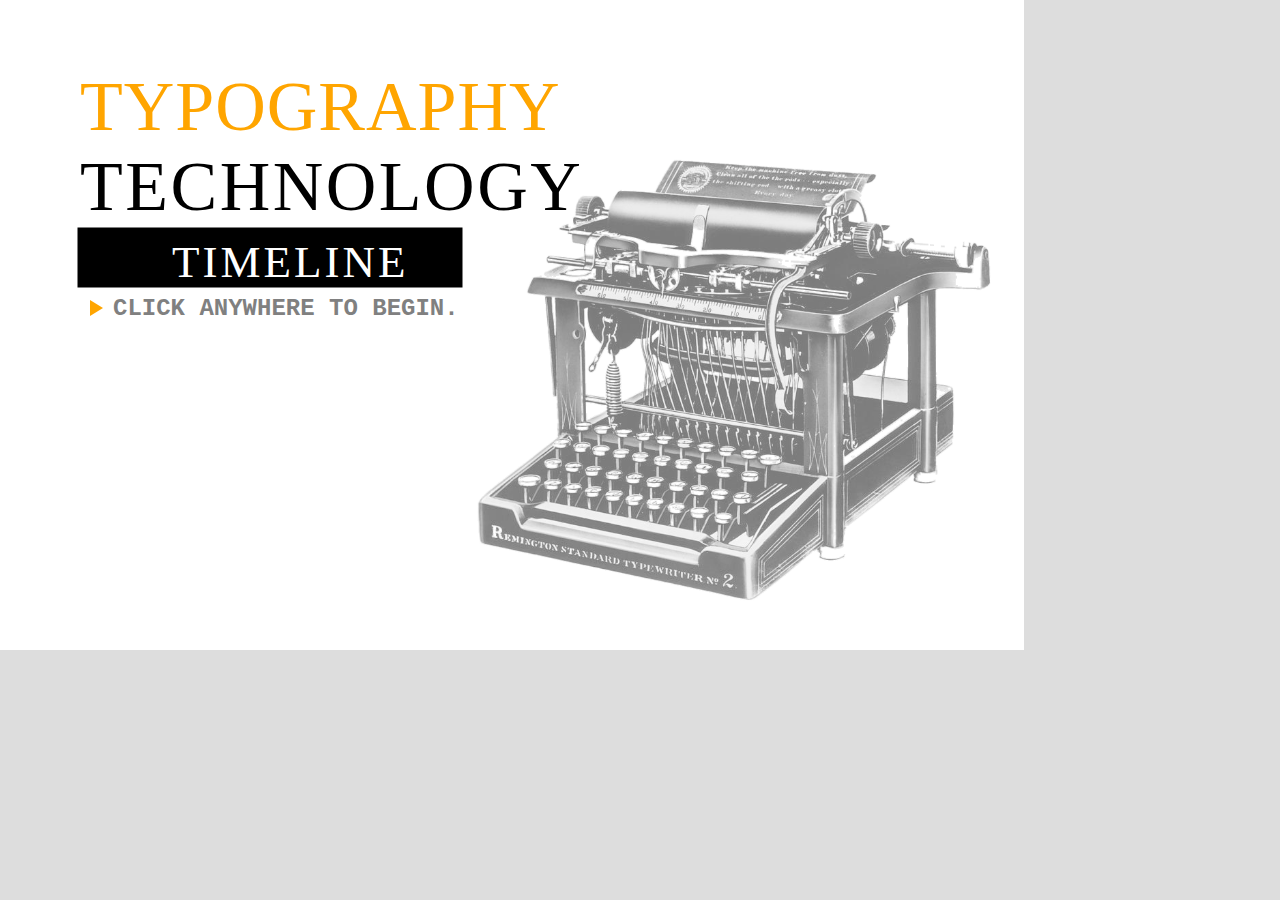
<file: Weir_timelineprj/index.html>
<!DOCTYPE html>

<html dir="ltr" lang="en-US">

    <head>

        <meta charset="utf-8">

		<link href="normalize.css" type="text/css" rel="stylesheet" />
        <link href="style.css" type="text/css" rel="stylesheet" />
        <link href='https://fonts.googleapis.com/css?family=Halant:400,300,500|Lato:400,300,400italic' rel='stylesheet' type='text/css'>

		<title>Type and Technology Timeline</title>
        
        
    </head>
    
    <body>
     <span id="titlelink" style="display:inherit;">
<a href="javascript:ShowContent('container');HideContent('titlelink')">
    
<div id="pre">
    <svg height="650px" width="1024px">
        <text x="80" y="130" fill="orange" letter-spacing="1px" font-size="70px">TYPOGRAPHY</text>
        <text x="80" y="210" fill="black"letter-spacing="2.5px" font-size="70px">TECHNOLOGY</text>
        <rect x="80" y="230" width="380" height="55"
              style="fill:black;stroke:black;stroke-width:5;opacity:1" />
        <text x="172" y="277" fill="white"letter-spacing="3px" font-size="45px">TIMELINE</text>
                

  <polygon points="90,316,103,308,90,300" style="fill:orange;stroke:none;stroke-width:0" />

        <text x="113" y="315" fill="gray"letter-spacing="0px" font-size="24px" font-family= "courier" font-weight="bold" >CLICK ANYWHERE TO BEGIN.</text>
    </svg>
    
	</div>


         </a>
</span>
 

       
        <div id="container" width="1024" height="650" style="display:none;">
        	<svg id="svg" width="1024" height="650">
                
                
</span>
<div id="place"></div>
     
<div id="allText">
    
    <p id='pText'></p>
                
                </div>
           
                <div id="subject">
                
                </div>
            <div id="year"></div>
            
            </svg>
            


            
        </div>
        
        <script type="text/javascript" src="jquery-2.1.3.min.js"></script>
        <script type="text/javascript" src="d3.min.js"></script>
        <script type="text/javascript" src="behavior.js"></script>                
    
    </body>

</html>
</file>
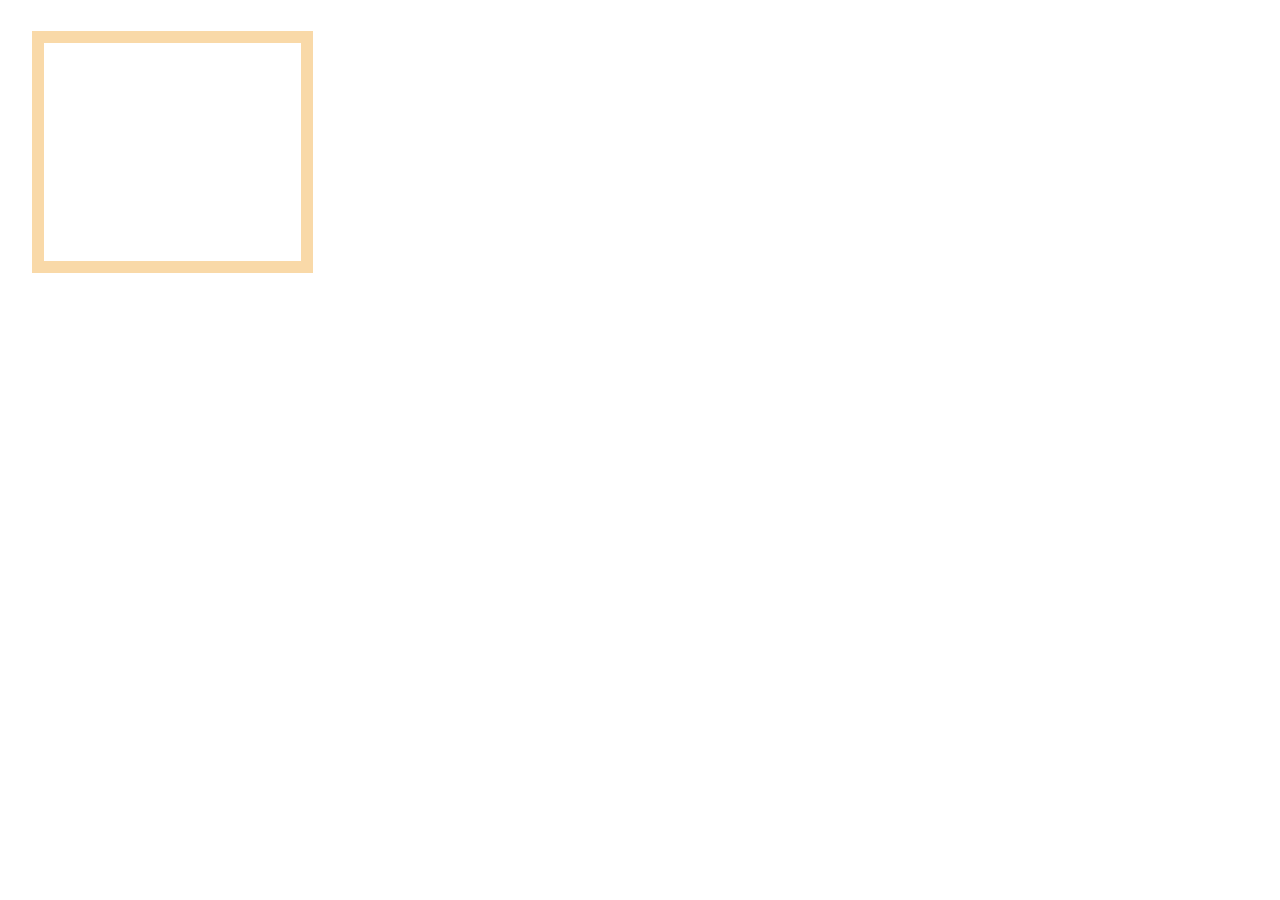
<file: Weir_timelineprj/ttt_intro/ttt_intro.html>
<!DOCTYPE html>
<html>
<head>
	<meta http-equiv="Content-Type" content="text/html; charset=utf-8"/>
	<meta http-equiv="X-UA-Compatible" content="IE=Edge"/>
	<title>Untitled</title>
<!--Adobe Edge Runtime-->
    <meta http-equiv="X-UA-Compatible" content="IE=Edge">
    <script type="text/javascript" charset="utf-8" src="edge_includes/edge.5.0.1.min.js"></script>
    <style>
        .edgeLoad-EDGE-720375755 { visibility:hidden; }
    </style>
<script>
   AdobeEdge.loadComposition('ttt_intro', 'EDGE-720375755', {
    scaleToFit: "none",
    centerStage: "none",
    minW: "0",
    maxW: "undefined",
    width: "345px",
    height: "305px"
}, {dom: [ ]}, {dom: [ ]});
</script>
<!--Adobe Edge Runtime End-->

</head>
<body style="margin:0;padding:0;">
	<div id="Stage" class="EDGE-720375755">
	</div>
</body>
</html>
</file>
<file: Weir_timelineprj/style.css>
body {
    font-family:'Lato', sans-serif; 'Halant', serif; "Avenir-BlackOblique", "Avenir-Black", "Avenir", "Avenir-Light", "Avenir-LightOblique", "Avenir, sans-serif"; 
    font-size:12px;
    background-color:#ddd;
}


#pre{ 
    background-color: white;
    width: 1024px;
    height:650px;
    font-family: 'Bebas';
    background-image: url("images/typewriter.png");
    background-position: bottom right;
    background-repeat: no-repeat;
    background-size: 60%;
    
    
    
    
}




#container {
	margin: 0 0 0 0;

    
}


#svg {
    width:1024px;
    height:650px;
    background-color:white;
    display:block;    
    position:absolute;
    left:0;
    right:0;
    
}



#allText{
    width:450px;
	height:220px;
    position:absolute;
    left:250px;
    top:200px;
 }

#pText{
    font-family:avenir;
	font-size:14px;
    line-height: 2em;
    text-align:justify;

}

#subject{
    width:700px;
	height:80px;
    position:relative;
    left:250px;
    top:130px;
    font-family: bebas;
    font-size: 40px;
    text-align: left;
    color: orange;
}

#year{
    width:300px;
	height:110px;
    position:absolute;
    left:750px;
    top:323px;
    font-family: bebas;
    font-size: 130px;
    text-align: left;

    

}

#place{
    width:349px;
	height:30px;
    position:absolute;
    left:250px;
    top:190px;
    font-family: avenir;
    font-weight: 600;
    font-size: 20px;
    text-align: left;
    color:black;


}
    

#photos{
    width: 300px;
    height:400px;
    right:300px;
    top:85px;
    position: absolute;
}
</file>
